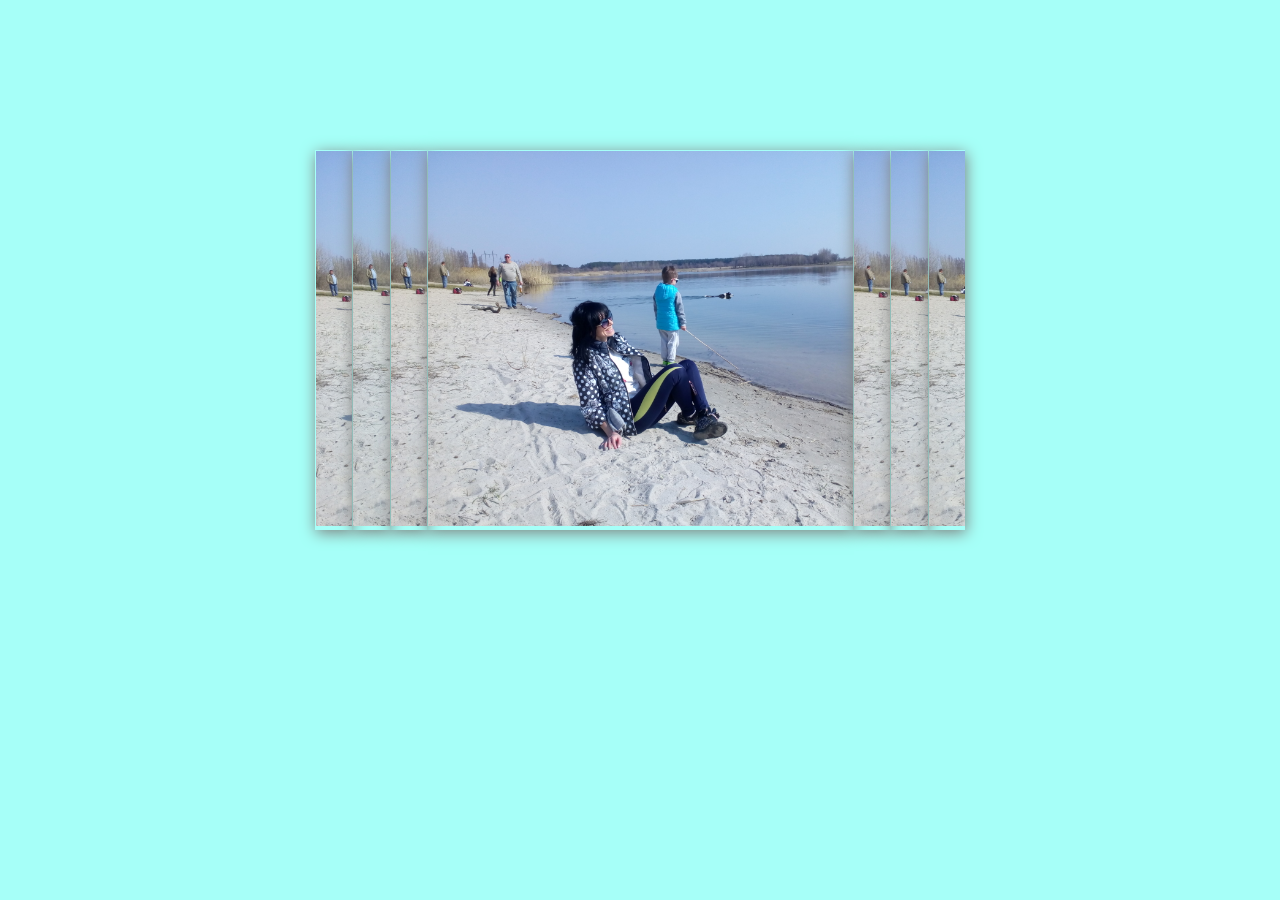
<file: слайдер/index.html>
<!DOCTYPE html>
<html>
<head>
	<meta charset="utf-8">
	<link rel="stylesheet" type="text/css" href="style.css">
	<title>slider</title>
</head>
<body>
	<div class="dws-wrapper">
		<ul class="accordion">
			<li><img src="IMG_20180415_153259.jpg" alt=""></li>
			<li><img src="IMG_20180415_153300.jpg" alt=""></li>
			<li><img src="IMG_20180415_153301.jpg" alt=""></li>
			<li><img src="IMG_20180415_153303.jpg" alt=""></li>
			<li><img src="IMG_20180415_153304.jpg" alt=""></li>
			<li><img src="IMG_20180415_153306.jpg" alt=""></li>
			<li><img src="IMG_20180415_153307.jpg" alt=""></li>
		</ul>
	</div>

</body>
</html>
</file>
<file: слайдер/style.css>
body{
	background: #a6fff8;
}

.dws-wrapper {
	max-width: 650px;
	margin: 0 auto;
}

ul.accordion {
	display: flex;
	justify-content: center;
	margin-top: 150px;
	padding: 0;
}

ul.accordion li {
	width: 100px;
	overflow: hidden;
	padding: 1px 1px 0;
	cursor: pointer;
	display: block;
	-webkit-box-shadow: 1px 3px 15px #7e807e;
	-moz-box-shadow: 1px 3px 15px #7e807e;
	box-shadow: 1px 3px 15px #7e807e;
	transition: all 1.5s;
	-moz-transition: all 1.5s;
	-webkit-transition: all 1.5s;
	-o-transition: all 1.5s;
}

ul.accordion img {
	width: 500px;
}

ul.accordion li:hover {
	width: 1200px;
	-webkit-box-shadow: 1px 3px 15px #36c5fa;
	-moz-box-shadow: 1px 3px 15px #36c5fa;
	box-shadow: 1px 3px 15px #36c5fa;
	transition: all 1s;
	-moz-transition: all 1s;
	-webkit-transition: all 1s;
	-o-transition: all 1s;
}

ul.accordion li:nth-child(4){
	width: 1200px;
}

ul.accordion:hover li:nth-child(4){
	width: 100px;
}

ul.accordion li:nth-child(4):hover{
	width: 1200px;
}
</file>
